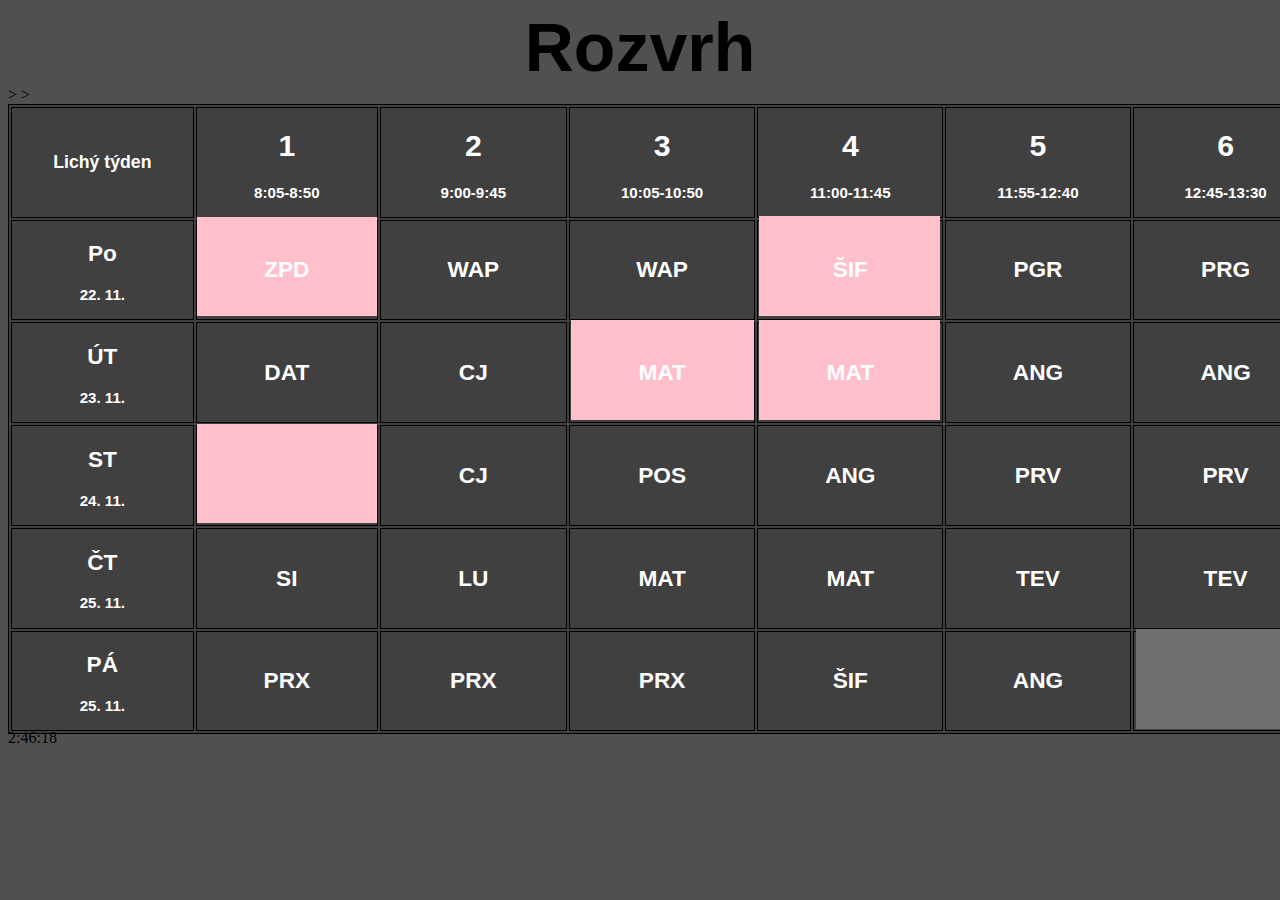
<file: Jirchář-web/index.html>
<!DOCTYPE html>
    <head>
        <title> Ondřej Jirchář </title>
        <link rel="stylesheet" href="styles.css"/>
        <link rel="stylesheet" href="styles.css"/>
    </head>
    <body>    
        <div align="center">
        <p1> Rozvrh</p1>
</div>
<table>
    <tr>
    <th><h3>Lichý týden</h3> </th>
      <th><h1>1</h2><p>8:05-8:50</p> </th>
      <th><h1>2</h1><p>9:00-9:45</p> </th>
      <th><h1>3</h1><p>10:05-10:50</p> </th>
      <th><h1>4</h1><p>11:00-11:45</p> </th>
      <th><h1>5</h1><p>11:55-12:40</p> </th>
      <th><h1>6</h1><p>12:45-13:30</p> </th>
      <th><h1>7</h1><p>13:35-14:20</p> </th>
    </tr>
    <tr>
    <th><h2>Po</h2><p>22. 11.</p> </th>
    <th><h2>ZPD</h2> </th>
    <th><h2>WAP</h2> </th>
    <th><h2>WAP</h2></th>
    <th><h2>ŠIF</h2></th>
    <th><h2>PGR</h2></th>
    <th><h2>PRG</h2></th>
    <th><h2>PRG</h2> </th>   
    </tr>
    <tr>
    <th><h2>ÚT</h2><p>23. 11.</p> </th>
    <th><h2>DAT</h2></th>
    <th><h2>CJ</h2></th>
    <th><h2>MAT</h2></th>
    <th><h2>MAT</h2></th>
    <th><h2>ANG</h2></th>
    <th><h2>ANG</h2></th>
    <th><h2>ZSV</h2></th>
    </tr>

  <tr>
    <th><h2>ST</h2><p>24. 11.</p> </th>
    <th><h2></h2></th>
    <th><h2>CJ</h2></th>>
    <th><h2>POS</h2></th>>
    <th><h2>ANG</h2></th>
    <th><h2>PRV</h2></th>
    <th><h2>PRV</h2></th>
    <th> </th>
</tr>
<tr>
    <th><h2>ČT</h2><p>25. 11.</p> </th>
    <th><h2>SI</h2></th>
    <th><h2>LU</h2></th>
    <th><h2>MAT</h2></th>
    <th><h2>MAT</h2></th>
    <th><h2>TEV</h2></th>
    <th><h2>TEV</h2></th>
    <th> </th>
</tr>
<tr>
    <th><h2>PÁ</h2><p>25. 11.</p> </th>
    <th><h2>PRX</h2></th>
    <th><h2>PRX</h2></th>
    <th><h2>PRX</h2></th>
    <th><h2>ŠIF</h2></th>
    <th><h2>ANG</h2></th>
    <th> </th>
    <th> </th>
</tr>
</table>

<div class="square"></div>
<div class="square1"></div>
<div class="square3"></div>
<div class="square4"></div>
<div class="square5"></div>
<div class="square6"></div>
<div class="square7"></div>
<div class="square8"></div>
<div class="square9"></div>
<div id="txt"></div>



    </body>
</html>
<html>

<body onload="startTime()">


<div id="txt"></div>

<script>
function startTime() {
  const today = new Date();
  let h = today.getHours();
  let m = today.getMinutes();
  let s = today.getSeconds();
  m = checkTime(m);
  s = checkTime(s);
  document.getElementById('txt').innerHTML =  h + ":" + m + ":" + s;
  setTimeout(startTime, 1000);
}

function checkTime(i) {
  if (i < 10) {i = "0" + i}; 
  return i;
}
</script>
<div class="script"></div>

</body>
</html>
</file>
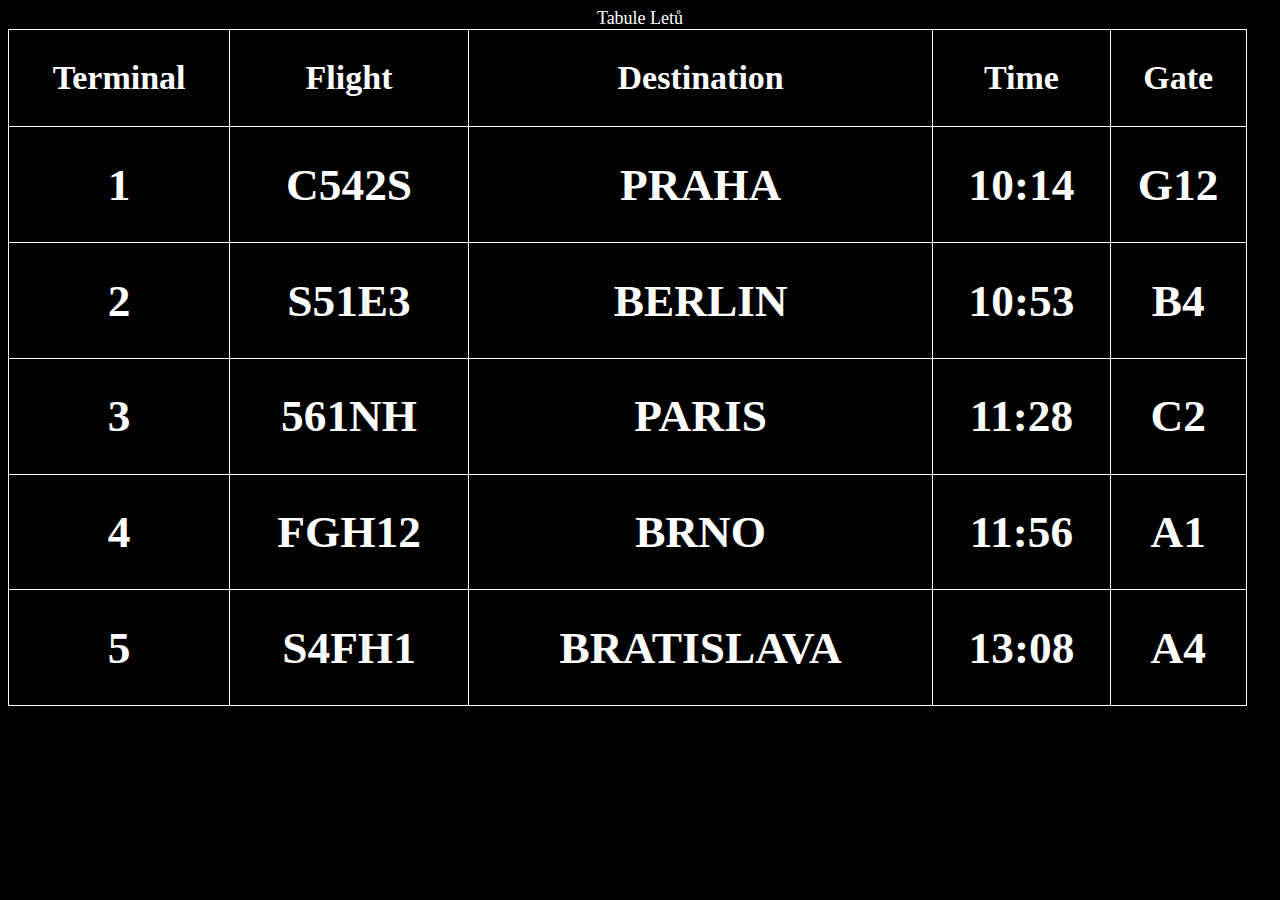
<file: lety/index.html>
<!DOCTYPE html>
    <head>
        <title> Ondřej Jirchář </title>
        <link rel="stylesheet" href="styles.css"/>
        <meta name="viewport" content="width=device-width, initial-scale=1.0">
    </head>
    
    <body>   
        <header>Tabule Letů</header> 
<table>
    <tr>
    <td><h2>Terminal</h2></td>
      <td><h2>Flight</h2></td>
      <th><h2>Destination</h2></th>
      <th><h2>Time</h2></th>
      <th><h2>Gate</h2></th>
</tr>
    <tr>
      <td><h1>1</h1></td>
      <td><h1>C542S</h1></td>
      <td><h1>PRAHA</h1></td>
      <td><h1>10:14</h1></td>
      <td><h1>G12</h1></td>
    </tr>
    <tr>
      <td><h1>2</h1></td>
      <td><h1>S51E3</h1></td>
      <td><h1>BERLIN</h1></td>
      <td><h1>10:53</h1></td>
      <td><h1>B4</h1></td>
    </tr>

  <tr>
    <td><h1>3</h1></td>
    <td><h1>561NH</h1></td>
    <td><h1>PARIS</h1></td>
    <td><h1>11:28</h1></td>
    <td><h1>C2</h1></td>
</tr>
<tr>
  <td><h1>4</h1></td>
  <td><h1>FGH12</h1></td>
  <td><h1>BRNO</h1></td>
  <td><h1>11:56</h1></td>
  <td><h1>A1</h1></td>
</tr>
<tr>
  <td><h1>5</h1></td>
  <td><h1>S4FH1</h1></td>
  <td><h1>BRATISLAVA</h1></td>
  <td><h1>13:08</h1></td>
  <td><h1>A4</h1></td>
</tr>
</table>

    </body>
</html>
</file>
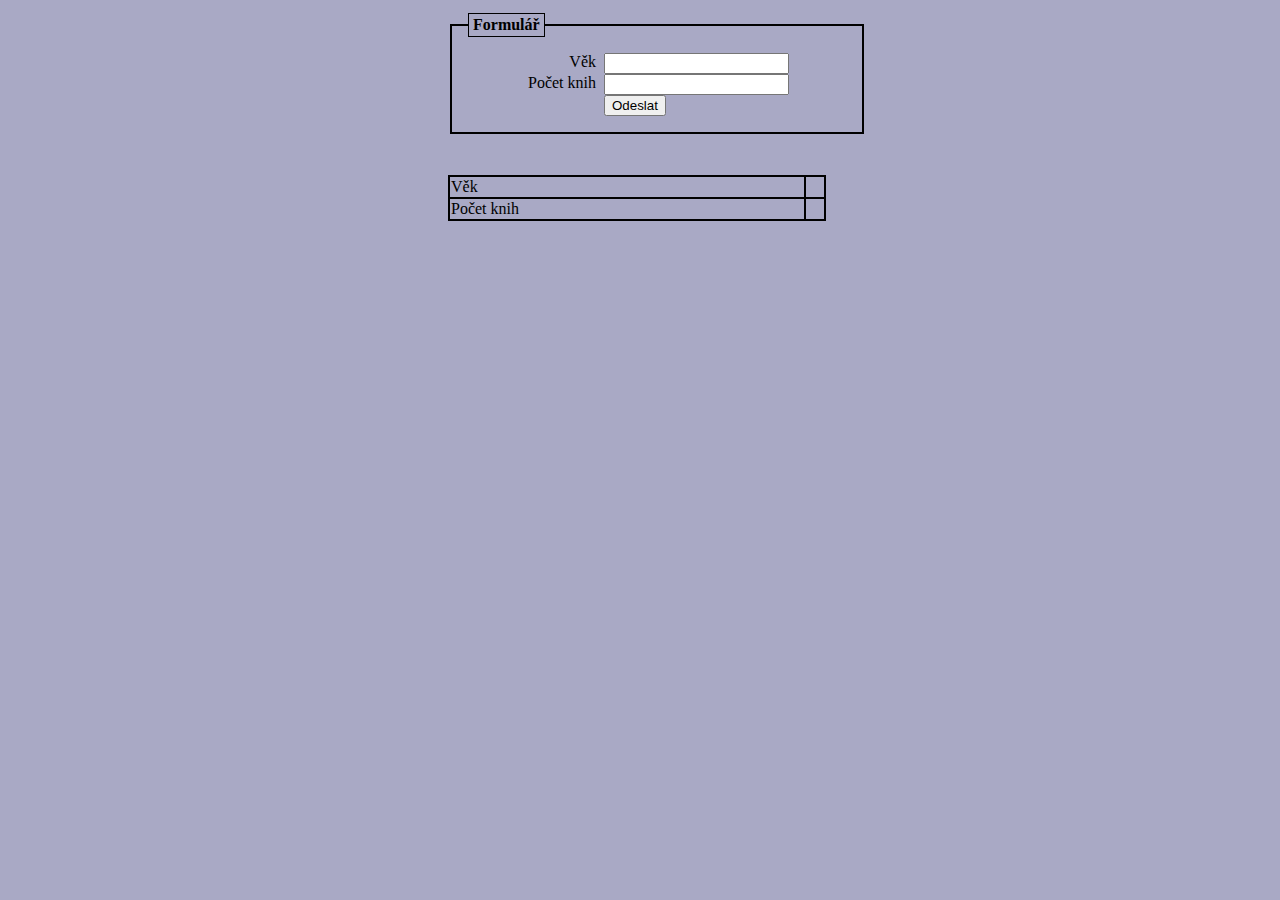
<file: web/index.html>
<!DOCTYPE html>
<html>
<head>
<meta charset="utf-8" />
<link rel="stylesheet" href="nic1.css">
</head>
<body class="jedna">
<form id="form">
 <fieldset>
   <legend>Formulář</legend>
   <div>
     <label>Věk</label>
     <input name="age" id="age" type="number" size="50" value="" />
   </div>
   <div>
    <label>Počet knih</label>
    <input name="book" id="book" type="number" size="50" value="" />
  </div>
  <div>
    <label>&nbsp;</label>
    <input type="submit" value="Odeslat" class="submit" id="button"  />
  </div>
 </fieldset>
</form>
<div class="dva">
<table id="table">
  <tr class="ageRow"><td class="label">Věk</td><td class="value"></td></tr>
  <tr class="bookRow"><td class="label">Počet knih</td><td class="value"></td></tr>
</table>
</div>
<script src="js.js"></script>
</body>
</html>
</file>
<file: Jirchář-web/styles.css>
body{
    background: #505050;
}
table, th, td {
    border: 1.5px solid black;
    background:#404040;
    font-family: Arial, Helvetica, sans-serif;
    font-size:0.40cm;
    width: 1500px;
    color: white;
}
.square {
    height: 99px;
    width: 180px;
    background-color:pink;
    margin-top: -310px;
    margin-left: 189px;

  }
  .square1 {
    height: 99px;
    width: 180px;
    background-color:pink;
    margin-top: -306px;
    margin-left: 189px;

  }
  .square3 {
    height: 100px;
    width: 181px;
    background-color:pink;
    margin-top: -100px;
    margin-left: 751px;

  }
  .square4 {
    height: 100px;
    width: 181px;
    background-color:pink;
    margin-top: 4px;
    margin-left: 751px;

  }
  .square5 {
    height: 100px;
    width: 183px;
    background-color:pink;
    margin-top: -100px;
    margin-left: 563px;

  }
  p1 {
      font-size: 1.8cm;
      font-weight: bold;
      font-family: Arial, Helvetica, sans-serif;
  }
  .square6 {
    height: 100px;
    width: 181px;
    background-color:#707070;
    margin-top: 3px;
    margin-left: 1315px;

  }
  .square7 {
    height: 100px;
    width: 181px;
    background-color:#707070;
    margin-top: 3px;
    margin-left: 1315px;

  }
  .square8 {
    height: 100px;
    width: 181px;
    background-color:#707070;
    margin-top: 3px;
    margin-left: 1315px;

  }
  .square9 {
    height: 100px;
    width: 181px;
    background-color:#707070;
    margin-top: -100px;
    margin-left: 1128px;

  }
</file>
<file: lety/styles.css>
@import url("https://fonts.google.com/specimen/Josefin+Sans?category=Sans+Serif,Monospace");
body {
  background: black;
  height: 100%;
  font-family: "Josefin Sans", cursive;
}
table {
  width: 100%;
  height: 95%;
  border: 1.5px solid white;
  background: black;
  font-family: "Josefin Sans", cursive;
  font-size: 0.6cm;
  border-collapse: collapse;
  color: white;
}
header {
  font-family: "Josefin Sans", cursive;
  text-align: center;
  color: white;
  font-size: 50px;
}
th {
  border: 1.5px solid white;
  background: black;
  font-family: "Josefin Sans", cursive;
  font-size: 0.6cm;
  text-align: center;
  color: white;
}
td {
  border: 1.5px solid white;
  background: black;
  font-family: "Josefin Sans", cursive;
  font-size: 0.6cm;
  color: white;
  text-align: center;
}
@media screen and (max-width: 1300px), (max-height: 600px) {
  header {
    font-size: large;
  }
  table {
    border-collapse: collapse;
    width: 98%;
    height: 95%;
  }
}
@media screen and (max-width: 915px) {
  header {
    font-size: large;
  }
  table {
    width: 98%;
    height: 90%;
  }
}
@media screen and (max-height: 500px) {
  header {
    font-size: medium;
  }
  table {
    height: 90%;
    font-size: x-small;
  }
}
</file>
<file: web/nic1.css>
body {
  background-color: rgb(169, 169, 197);
  /*display: flex;
  justify-content: center;
  align-items: center;*/
  
}
label {
  float:left;
  width: 8em;
  text-align: right;
  margin-right: 0.5em;}

fieldset {
  padding: 1em;
  border: 2px solid;
  width: 10cm;
  }
legend {
  padding: 2px 4px;
  border: 1px solid;
  font-weight: bold;
}
table {
    color: black;
    padding: 1em;
    border: 1px solid;
    width: 10cm;
}
table, th, td {
  border: 2px solid black;
  border-collapse: collapse;
}

.dva {
    margin-top:5%;
    margin-left:0%;
}

.jedna{
    margin-top:1%;
    margin-left:35%;
}
</file>
